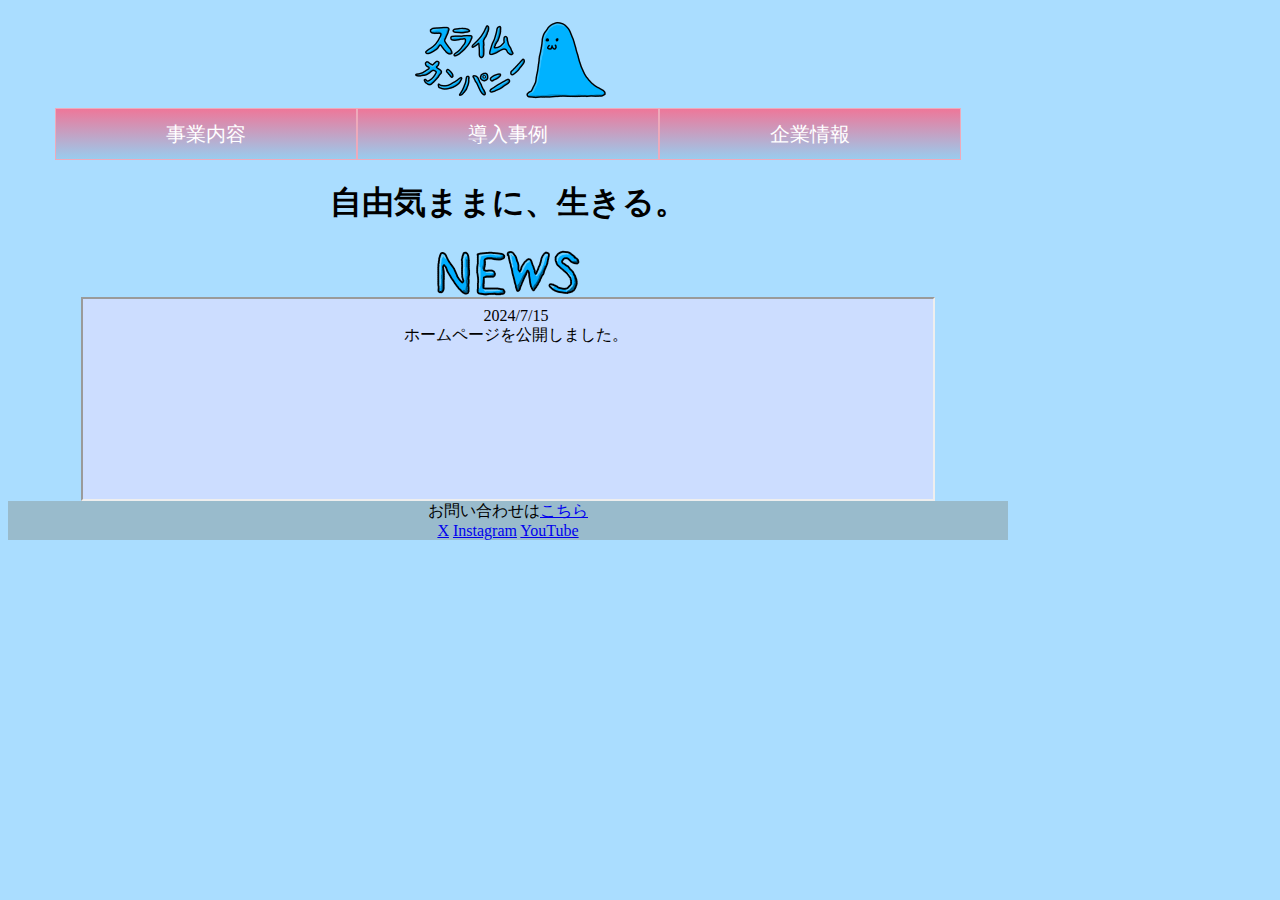
<file: index.html>
<html>
<head>
<title>スライムカンパニー</title>
<link rel="icon" href="favicon.ico">
<link rel="stylesheet" type="text/css" href="style.css">
</head>
<body bgcolor="#AADDFF">
<nav>
	<a class="companyname" href="index.html"><img src="slimecom.png" height=100></a>
	<ul class="menu_detail">
		<a href="jigyou/index.html" class="menu_item"><li>事業内容</li></a>
		<a href="example/index.html" class="menu_item"><li>導入事例</li>
		<a href="about-us/index.html" class="menu_item"><li>企業情報</li></a>
	</ul>
</nav>
<h1>自由気ままに、生きる。</h1>
<div class="news">
	<img src="news.png"><br>
	<iframe src="news.html" width=85% height="200">
	</iframe>
</div>
<footer>
	<div class="qa">お問い合わせは<a href="https://forms.gle/fAmcJajuPDMUB8DS8">こちら</a></div>
	<a href="https://x.com/marimain91">X</a>
	<a href="https://www.instagram.com/srmmarz">Instagram</a>
	<a href="https://www.youtube.com/channel/UCYjSWBQvu-7vJ95-cKOMV7A">YouTube</a>
</footer>
</body>
</html>
</file>
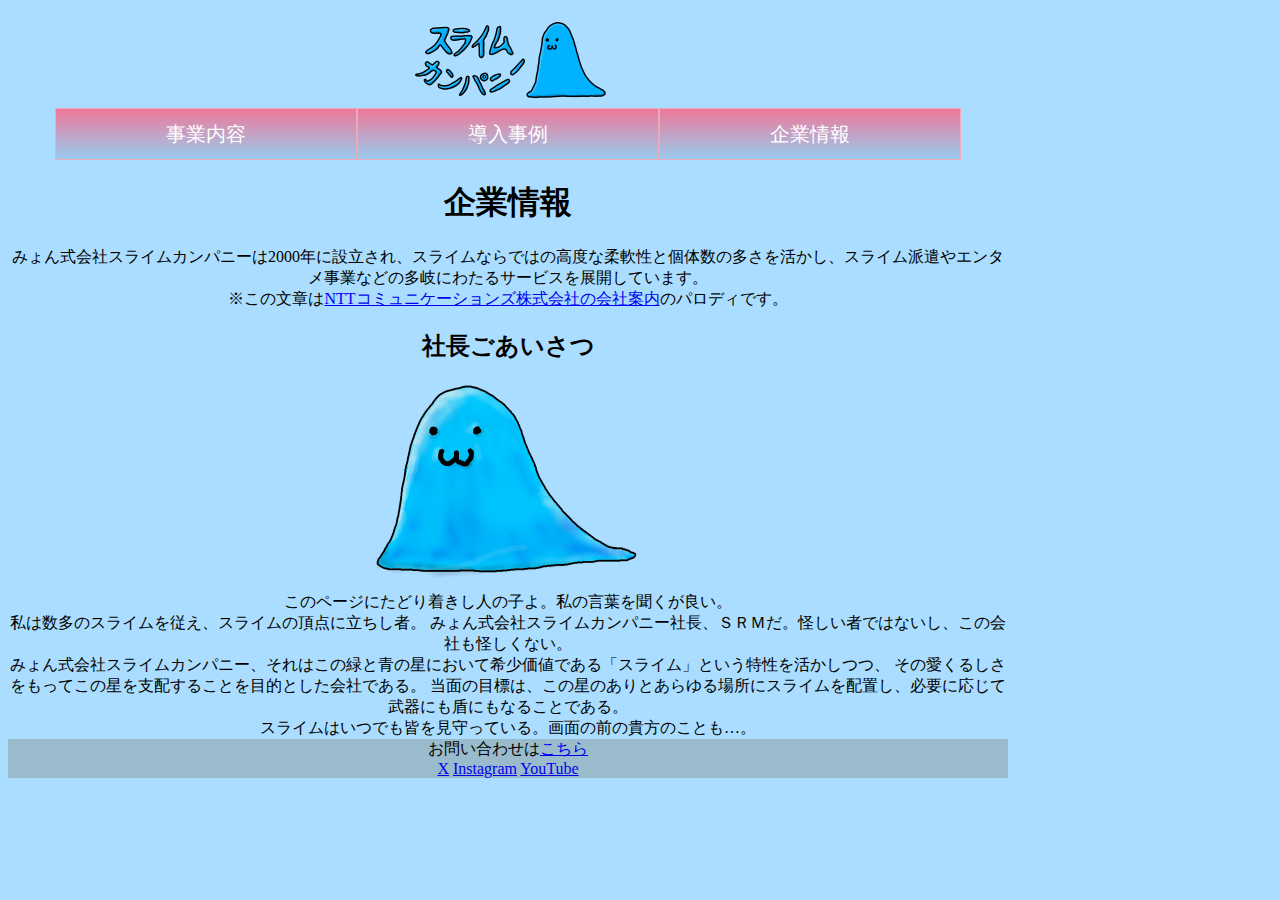
<file: about-us/index.html>
<html>
<head>
<title>スライムカンパニー</title>
<link rel="icon" href="../favicon.ico">
<link rel="stylesheet" type="text/css" href="../style.css">
</head>
<body bgcolor="#AADDFF">
<nav>
	<a class="companyname" href="../index.html"><img src="../slimecom.png" height=100></a>
	<ul class="menu_detail">
		<a href="../jigyou/index.html" class="menu_item"><li>事業内容</li></a>
		<a href="../example/index.html" class="menu_item"><li>導入事例</li></a>
		<a href="../about-us/index.html" class="menu_item"><li>企業情報</li></a>
	</ul>
</nav>
<h1>企業情報</h1>
<div class="abst">
みょん式会社スライムカンパニーは2000年に設立され、スライムならではの高度な柔軟性と個体数の多さを活かし、スライム派遣やエンタメ事業などの多岐にわたるサービスを展開しています。<br>
※この文章は<a href="https://www.ntt.com/about-us/company-profile.html">NTTコミュニケーションズ株式会社の会社案内</a>のパロディです。
</div>
<div class="topgreeting">
<h2>社長ごあいさつ</h2>
<img src="slime.png"><br>
このページにたどり着きし人の子よ。私の言葉を聞くが良い。<br>
私は数多のスライムを従え、スライムの頂点に立ちし者。
みょん式会社スライムカンパニー社長、ＳＲＭだ。怪しい者ではないし、この会社も怪しくない。<br>
みょん式会社スライムカンパニー、それはこの緑と青の星において希少価値である「スライム」という特性を活かしつつ、
その愛くるしさをもってこの星を支配することを目的とした会社である。
当面の目標は、この星のありとあらゆる場所にスライムを配置し、必要に応じて武器にも盾にもなることである。<br>
スライムはいつでも皆を見守っている。画面の前の貴方のことも…。
</div>
<!--<div class="employ">
採用情報
</div>-->
<footer>
	<div class="qa">お問い合わせは<a href="https://forms.gle/fAmcJajuPDMUB8DS8">こちら</a></div>
	<a href="https://x.com/marimain91">X</a>
	<a href="https://www.instagram.com/srmmarz">Instagram</a>
	<a href="https://www.youtube.com/channel/UCYjSWBQvu-7vJ95-cKOMV7A">YouTube</a>
</footer>
</body>
</html>
</file>
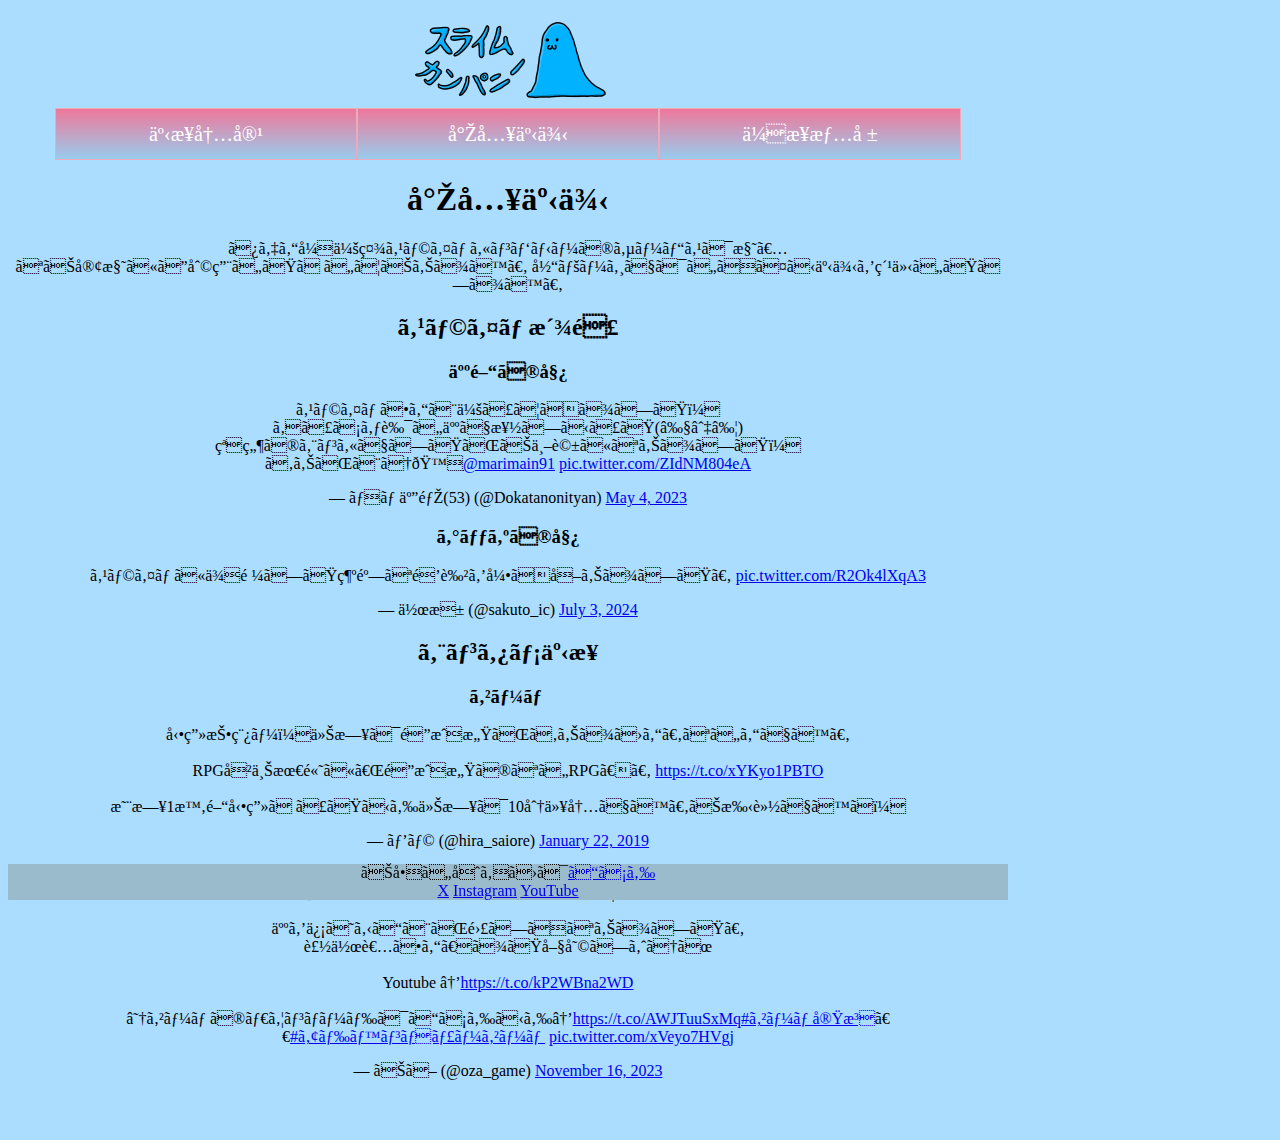
<file: example/index.html>
<html>
<head>
<title>スライムカンパニー</title>
<link rel="icon" href="../favicon.ico">
<link rel="stylesheet" type="text/css" href="../style.css">
</head>
<body bgcolor="#AADDFF">
<nav>
	<a class="companyname" href="../index.html"><img src="../slimecom.png" height=100></a>
	<ul class="menu_detail">
		<a href="../jigyou/index.html" class="menu_item"><li>事業内容</li></a>
		<a href="../example/index.html" class="menu_item"><li>導入事例</li></a>
		<a href="../about-us/index.html" class="menu_item"><li>企業情報</li></a>
	</ul>
</nav>
<h1>導入事例</h1>
<div class="abst">
みょん式会社スライムカンパニーのサービスは様々なお客様にご利用いただいております。
当ページではいくつか事例を紹介いたします。
</div>

<h2>スライム派遣</h2>
<h3>人間の姿</h3>
<blockquote class="twitter-tweet" align="center"><p lang="ja" dir="ltr">スライムさんと会ってきました！<br>めっちゃ良い人で楽しかった(≧∇≦)<br>突然のエンカでしたがお世話になりました！<br>ありがとう🙏<a href="https://twitter.com/marimain91?ref_src=twsrc%5Etfw">@marimain91</a> <a href="https://t.co/ZIdNM804eA">pic.twitter.com/ZIdNM804eA</a></p>&mdash; ハム五郎(53) (@Dokatanonityan) <a href="https://twitter.com/Dokatanonityan/status/1654108276609675265?ref_src=twsrc%5Etfw">May 4, 2023</a></blockquote> <script async src="https://platform.twitter.com/widgets.js" charset="utf-8"></script>
<h3>グッズの姿</h3>
<blockquote class="twitter-tweet" align="center"><p lang="ja" dir="ltr">スライムに依頼した綺麗な青色を引き取りました。 <a href="https://t.co/R2Ok4lXqA3">pic.twitter.com/R2Ok4lXqA3</a></p>&mdash; 作東 (@sakuto_ic) <a href="https://twitter.com/sakuto_ic/status/1808436250980032641?ref_src=twsrc%5Etfw">July 3, 2024</a></blockquote> <script async src="https://platform.twitter.com/widgets.js" charset="utf-8"></script>
<h2>エンタメ事業</h2>
<h3>ゲーム</h3>
<blockquote class="twitter-tweet" align="center"><p lang="ja" dir="ltr">動画投稿ー！今日は達成感がありません。ないんです。<br><br>RPG史上最高に「達成感のないRPG」。 <a href="https://t.co/xYKyo1PBTO">https://t.co/xYKyo1PBTO</a><br><br>昨日1時間動画だったから今日は10分以内です。お手軽ですね！</p>&mdash; ヒラ (@hira_saiore) <a href="https://twitter.com/hira_saiore/status/1087644947556122624?ref_src=twsrc%5Etfw">January 22, 2019</a></blockquote> <script async src="https://platform.twitter.com/widgets.js" charset="utf-8"></script>
<blockquote class="twitter-tweet" align="center"><p lang="ja" dir="ltr">ぉおおおおおい！！死にすぎだろ！<br>『制作者「好きな言葉は初見殺し」』<br><br>人を信じることが難しくなりました。 <br>製作者さん、また喧嘩しようぜ<br><br>Youtube →<a href="https://t.co/kP2WBna2WD">https://t.co/kP2WBna2WD</a><br><br>☆ゲームのダウンロードはこちらから→<a href="https://t.co/AWJTuuSxMq">https://t.co/AWJTuuSxMq</a><a href="https://twitter.com/hashtag/%E3%82%B2%E3%83%BC%E3%83%A0%E5%AE%9F%E6%B3%81?src=hash&amp;ref_src=twsrc%5Etfw">#ゲーム実況</a>　<a href="https://twitter.com/hashtag/%E3%82%A2%E3%83%89%E3%83%99%E3%83%B3%E3%83%81%E3%83%A3%E3%83%BC%E3%82%B2%E3%83%BC%E3%83%A0?src=hash&amp;ref_src=twsrc%5Etfw">#アドベンチャーゲーム</a> <a href="https://t.co/xVeyo7HVgj">pic.twitter.com/xVeyo7HVgj</a></p>&mdash; おざ (@oza_game) <a href="https://twitter.com/oza_game/status/1725088914644611433?ref_src=twsrc%5Etfw">November 16, 2023</a></blockquote> <script async src="https://platform.twitter.com/widgets.js" charset="utf-8"></script>

<footer>
	<div class="qa">お問い合わせは<a href="https://forms.gle/fAmcJajuPDMUB8DS8">こちら</a></div>
	<a href="https://x.com/marimain91">X</a>
	<a href="https://www.instagram.com/srmmarz">Instagram</a>
	<a href="https://www.youtube.com/channel/UCYjSWBQvu-7vJ95-cKOMV7A">YouTube</a>
</footer>
</body>
</html>
</file>
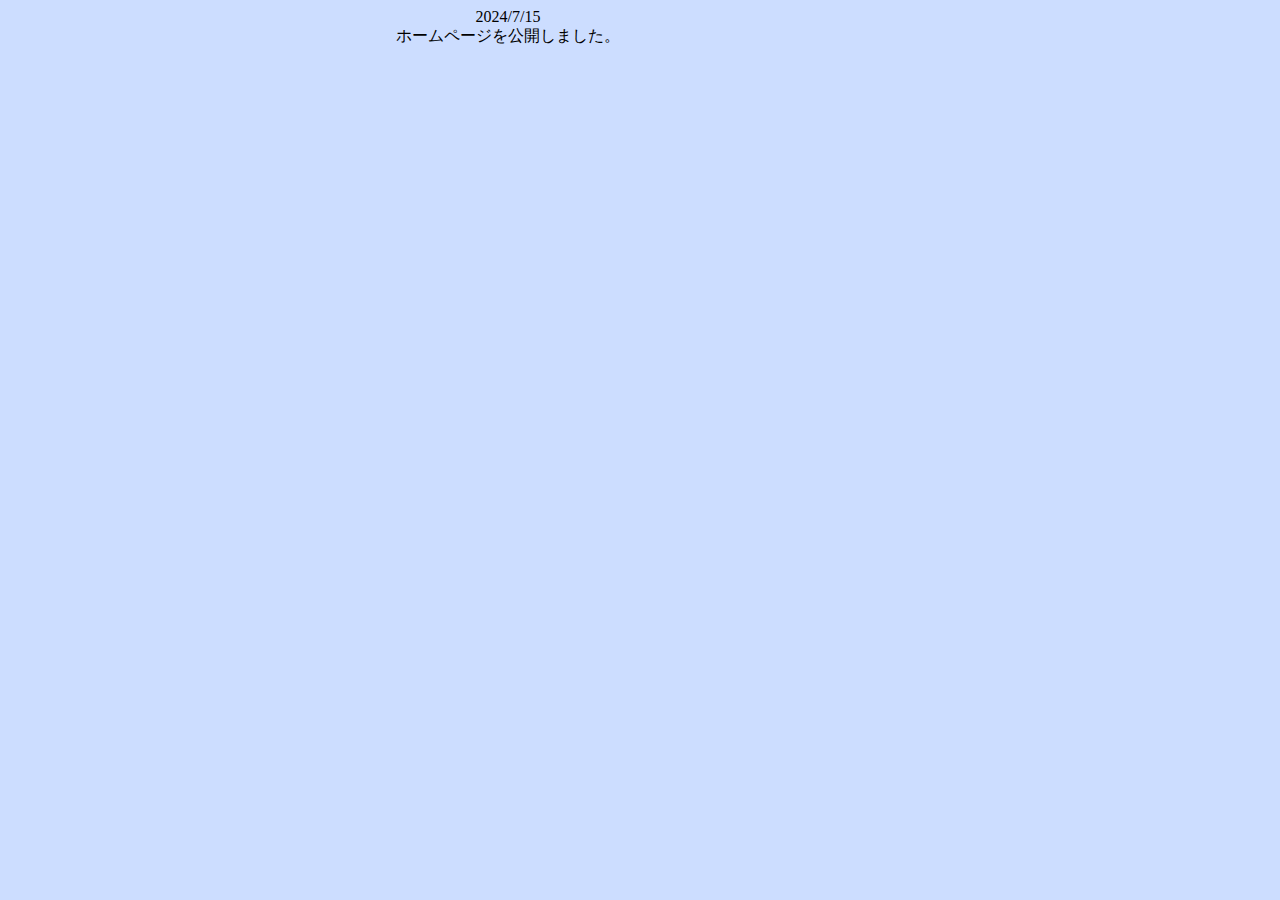
<file: news.html>
<html>
<head>
<title>スライムカンパニー</title>
<link rel="icon" href="favicon.ico">
<link rel="stylesheet" type="text/css" href="style.css">
</head>
<body bgcolor="#CCDDFF">
<div class="newsitem">
	2024/7/15<br>
	ホームページを公開しました。
</div>
</body>
</html>
</file>
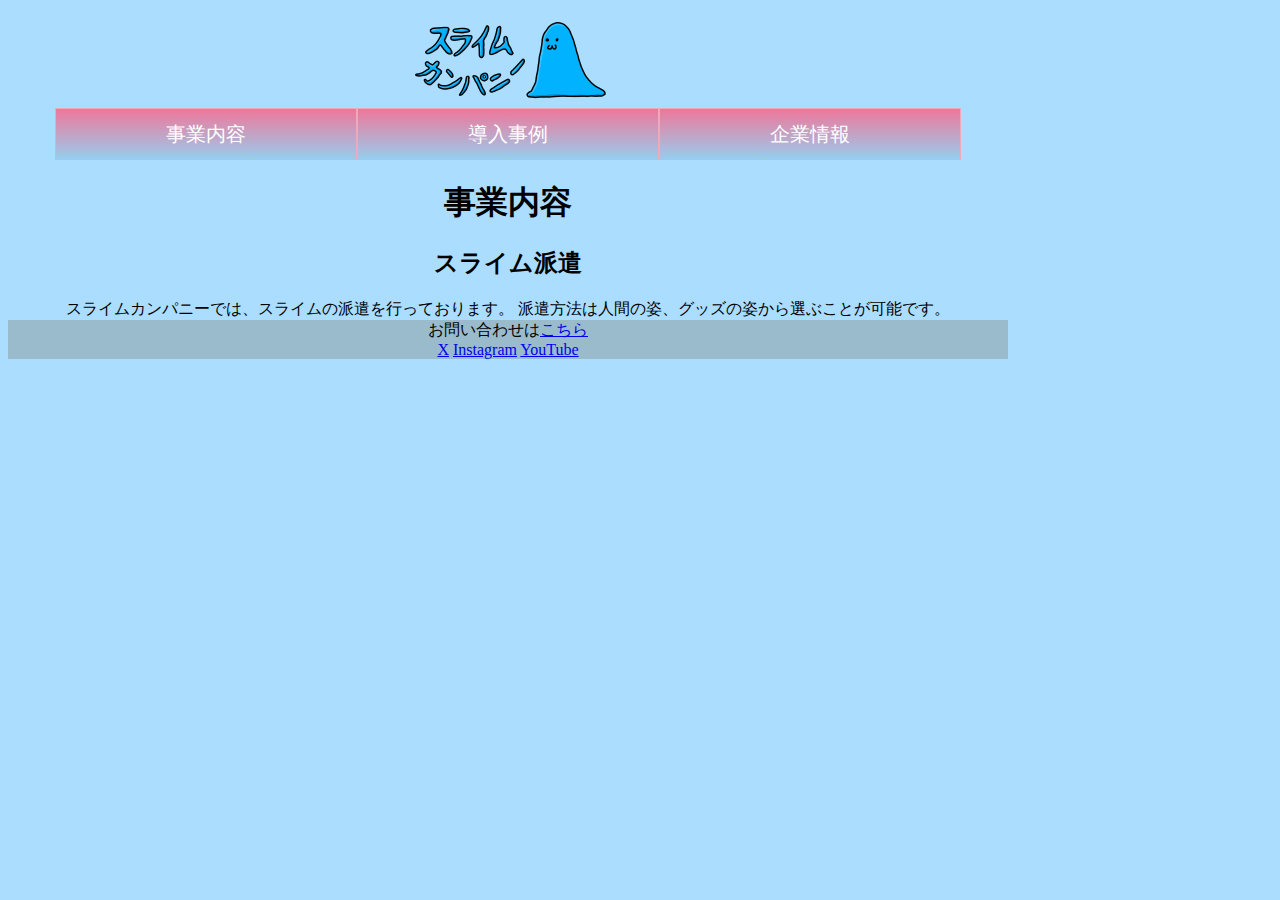
<file: jigyou/slimehaken.html>
<html>
<head>
<title>スライムカンパニー</title>
<link rel="icon" href="../favicon.ico">
<link rel="stylesheet" type="text/css" href="../style.css">
</head>
<body bgcolor="#AADDFF">
<nav>
	<a class="companyname" href="../index.html"><img src="../slimecom.png" height=100></a>
	<ul class="menu_detail">
		<a href="../jigyou/index.html" class="menu_item"><li>事業内容</li></a>
		<a href="../example/index.html" class="menu_item"><li>導入事例</li></a>
		<a href="../about-us/index.html" class="menu_item"><li>企業情報</li></a>
	</ul>
</nav>
<h1>事業内容</h1>
<h2>スライム派遣</h2>
<div>
スライムカンパニーでは、スライムの派遣を行っております。
派遣方法は人間の姿、グッズの姿から選ぶことが可能です。
</div>
<footer>
	<div class="qa">お問い合わせは<a href="https://forms.gle/fAmcJajuPDMUB8DS8">こちら</a></div>
	<a href="https://x.com/marimain91">X</a>
	<a href="https://www.instagram.com/srmmarz">Instagram</a>
	<a href="https://www.youtube.com/channel/UCYjSWBQvu-7vJ95-cKOMV7A">YouTube</a>
</footer>
</body>
</html>
</file>
<file: style.css>
body{
	width: 100%;
	min-width: 300px;
	max-width: 1000px;
	text-align:center;
}

ul{
	list-style: none;
	padding-left: 0;
}

footer{
	width: 100%;
	min-width: 300px;
	max-width: 1000px;
	text-align: center;
	position: sticky;
	bottom: 0;
	background-color: #99BBCC;
}

.menu_detail{
	display: flex;
	justify-content: center;
	margin: auto;
}

.menu_item{
	background-image: linear-gradient(#EE7799, #99CCEE);
	border: solid 1px #EAB;
	text-decoration: none;
	color: white;
	width: 30%;
	height: 50px;
	line-height: 50px;
	font-size: 20px;
}

.menu_item:hover{
	border: solid 2px #EAB;
	background-image: linear-gradient(#99CCEE, #EE7799);
	color: black;
}
</file>
